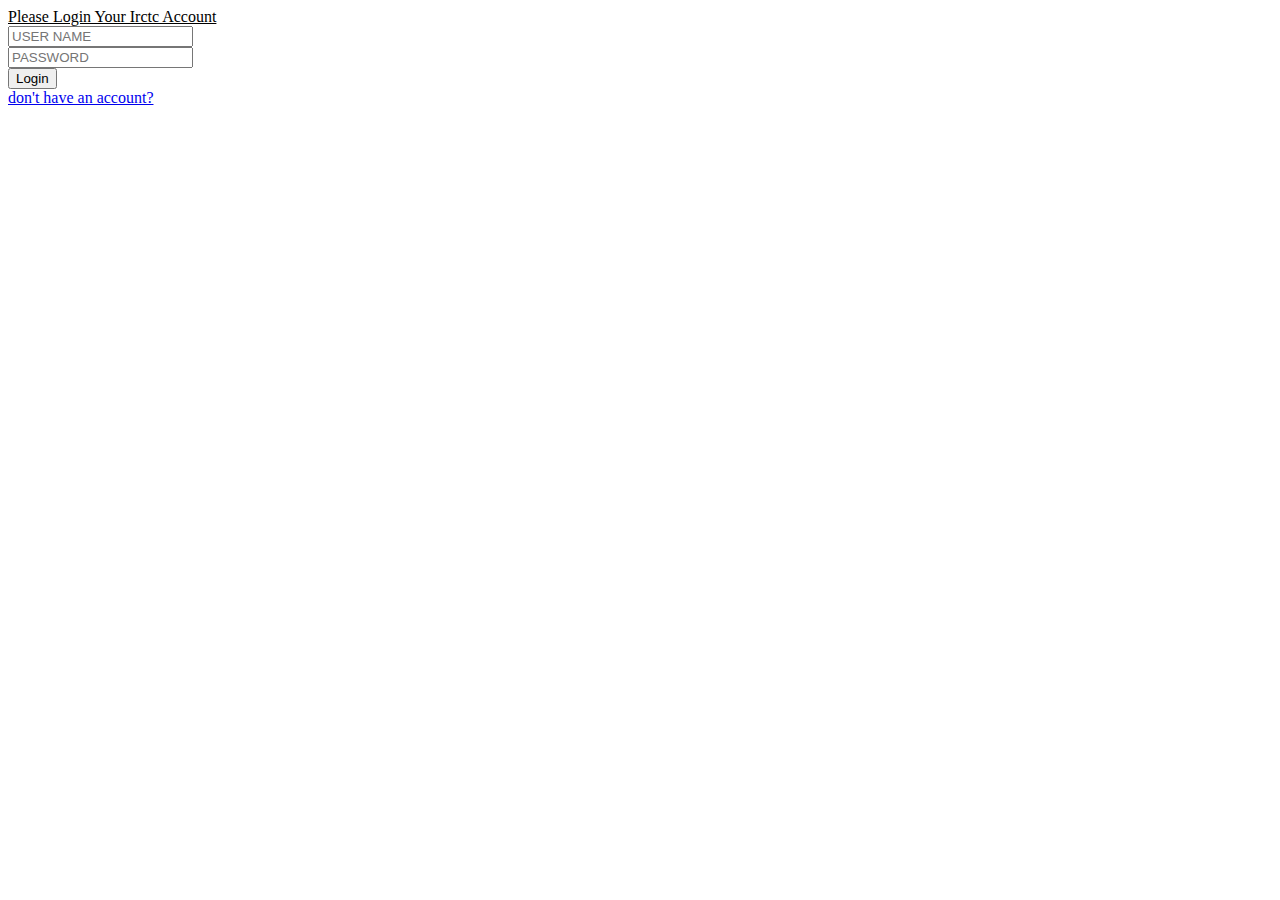
<file: login.html>
<!DOCTYPE html>
<html lang="en">
<head>
    <meta charset="UTF-8">
    <meta http-equiv="X-UA-Compatible" content="IE=edge">
    <meta name="viewport" content="width=device-width, initial-scale=1.0">
    <title>Document</title>
    <link rel="stylesheet" href="styles.css">
</head>
<body>
    
    <div class="logbackground">
        <div class="heading"> <u>Please Login Your Irctc Account</u> </div>
        <div class="loginbox">
            <form action="/action_page.php">
            <div class="emailid" > <input type="text" placeholder="USER NAME"> </div>
            <div class="emailid" > <input type="password" placeholder="PASSWORD"> </div>
            <DIV class="submitbut"> <input type="submit" value="Login">
                
            </DIV>
                <a href="register.html"> don't have an account? </a>
        </form>

        </div>
    </div>
    
</body>
</html>
</file>
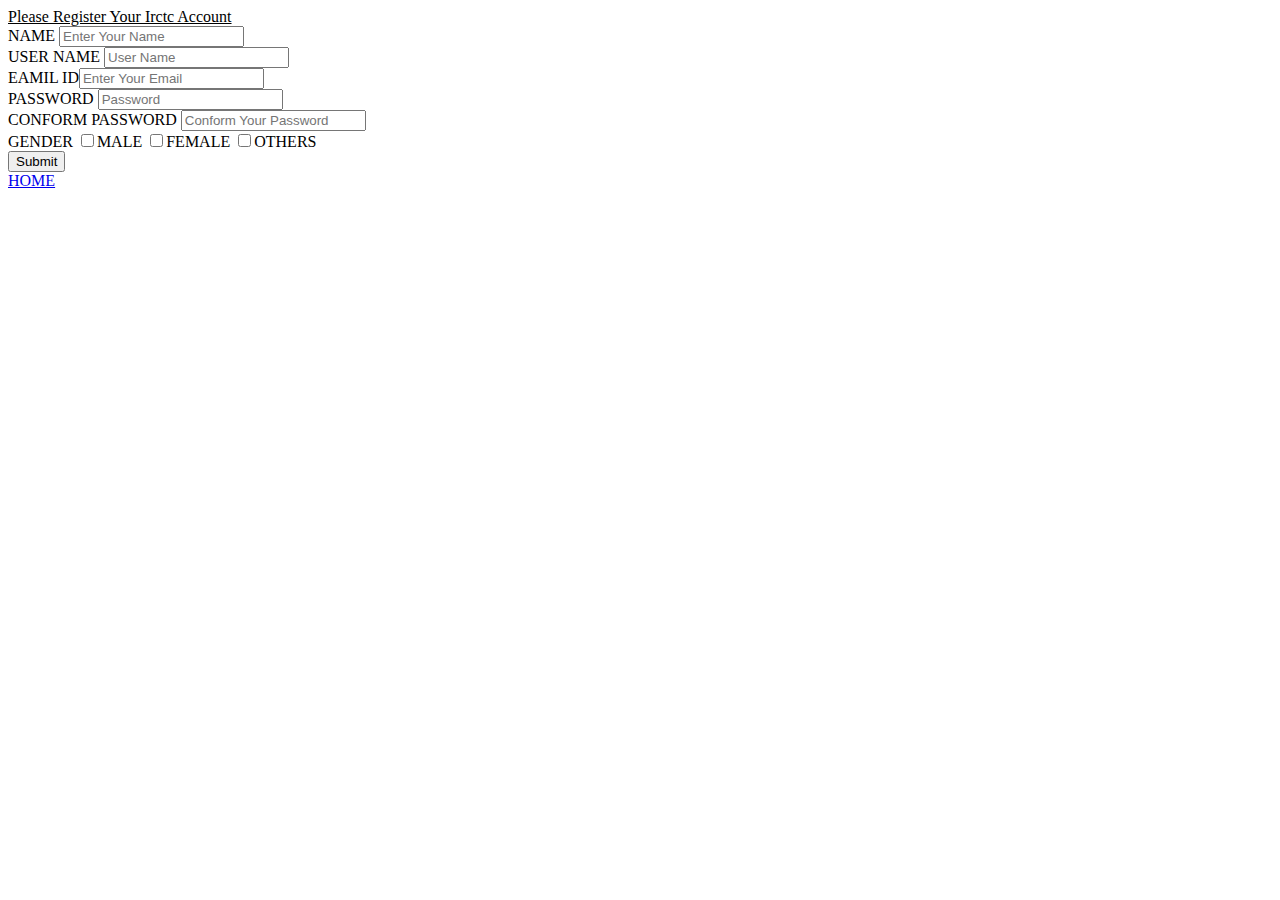
<file: register.html>
<!DOCTYPE html>
<html lang="en">
<head>
    <meta charset="UTF-8">
    <meta http-equiv="X-UA-Compatible" content="IE=edge">
    <meta name="viewport" content="width=device-width, initial-scale=1.0">
    <title>Document</title>
    <link rel="stylesheet" href="styles.css">
</head>
<body>
    <div class="rback">
        <div class="heading"> <u>Please Register Your Irctc Account</u> </div>
        <div class="reg">
        <form action="/action_page.php">
       <div class="emailid" >NAME <input type="text" placeholder="Enter Your Name"> 
        <div class="emailid" > USER NAME <input type="Email ID" placeholder="User Name"> 
        <div class="emailid" > EAMIL ID<input type="text" placeholder="Enter Your Email"> 
        
        <div class="emailid" > PASSWORD <input type="text" placeholder="Password"> 
        <div class="emailid" > CONFORM PASSWORD <input type="password" placeholder="Conform Your Password"> </div>
    </div>
    <DIV class=" GEN"> GENDER
        <input type="checkbox">MALE
        <input type="checkbox">FEMALE
        <input type="checkbox">OTHERS
    </DIV>
                
        <DIV class="submitbut"> <input type="submit" value="Submit">
            
        </DIV>
            <a href="index.html"> HOME </a>
    
    
    
</body>
</html>
</file>
<file: styles.css>
.HEADER{
    display: flex;
    justify-content: start;
}



    
    

.logo2{
    margin-left: auto;
    
}
.TITLE{
    padding-top: 20px;
    padding-left: 175px;
    color: blue;
    font-size: 50px;
}

.end{
    display: flex;
    
    padding-top: 10px;
    padding-bottom: 10px;
   justify-content: end;
}
.uptext{
    display: flex;
    
    justify-content: space-around;
    font-size: 20px;
}
.login{
    background-size: 15px;
    background-color: blue;
    color: beige;
    padding-top: 5px;
    padding-bottom: 4px;
    padding-left: 5px;
    padding-right: 5px;
}
.downtext{
    display: flex;
    justify-content: center;
    justify-content: space-around;
    font-size: 20px;
    padding-top: 10px;

}
.irctcex{
    background-size: 15px;
    background-color: blue;
    color: beige;
    padding-top: 5px;
    padding-bottom: 4px;
    padding-left: 5px;
    padding-right: 5px;

}
.prpa{
    background-size: 15px;
    background-color: blue;
    color: beige;
    padding-top: 5px;
    padding-bottom: 4px;
    padding-left: 5px;
    padding-right: 5px;
}
.mainside{
    
   
    color: rgb(246, 247, 248);
    
    font-size: 75px;
    font: bold;
    padding-top: 10%;
    text-align: right;
    padding-right: 100px;
}
.safty{
    font-size :50px; 
   
}
.mainphoto{
    background-image: url(https://static.toiimg.com/photo/69215767.cms);
    background-size: cover;
    background-repeat: no-repeat;
    
    height: 100vh;
    margin-top: 60px;
}
.box{
    background-color: rgb(255, 253, 253);
    position: absolute;
    margin-top: 3%;
    width: 40%;
    height: 70%;
    margin-left: 8%;


}
.BOOK{
    color: blue;
    position: absolute;
    margin-left: 35%;

}
.box2{
    display: flex;
    justify-content: center;
    font-size: 20px;
    color: WHITE;
    padding-top: 20px;

    background-color: rgb(14, 151, 32);
    
    height: 13%;
    width: 40%;
    position: absolute;
    margin-top: 34%;
    
    margin-left: 8%;

}
.inputfirst{
    size: 55px;
    display: flex;
    justify-content: space-between;
    padding-top: 10px;
    padding-left: 20px;
    padding-right: 20px;

}
.inputtwo{
    display: flex;
    justify-content: space-between;
    padding-top: 10px;
    padding-left: 20px;
    padding-right: 20px;
    
}
.last{
   
    display: flex;
    justify-content: space-between;
    padding-top: 10px;
    padding-left: 20px;
    padding-right: 20px;
    box-sizing: border-box;

    
}
.CHECKBOX1{
    padding-top: 25px;
    display: flex;
    justify-content: space-around;
    font-size: 20px;
    
}
.CHECKBOX2{
    
    padding-top: 25px;
    display: flex;
    justify-content: space-around;
    font-size: 20px;

}
 
.SEARCH{
    
    
    display: flex;
    justify-content: space-around;
   padding-top: 20PX;
   height: 50px;
   
   
   
  }
</file>
